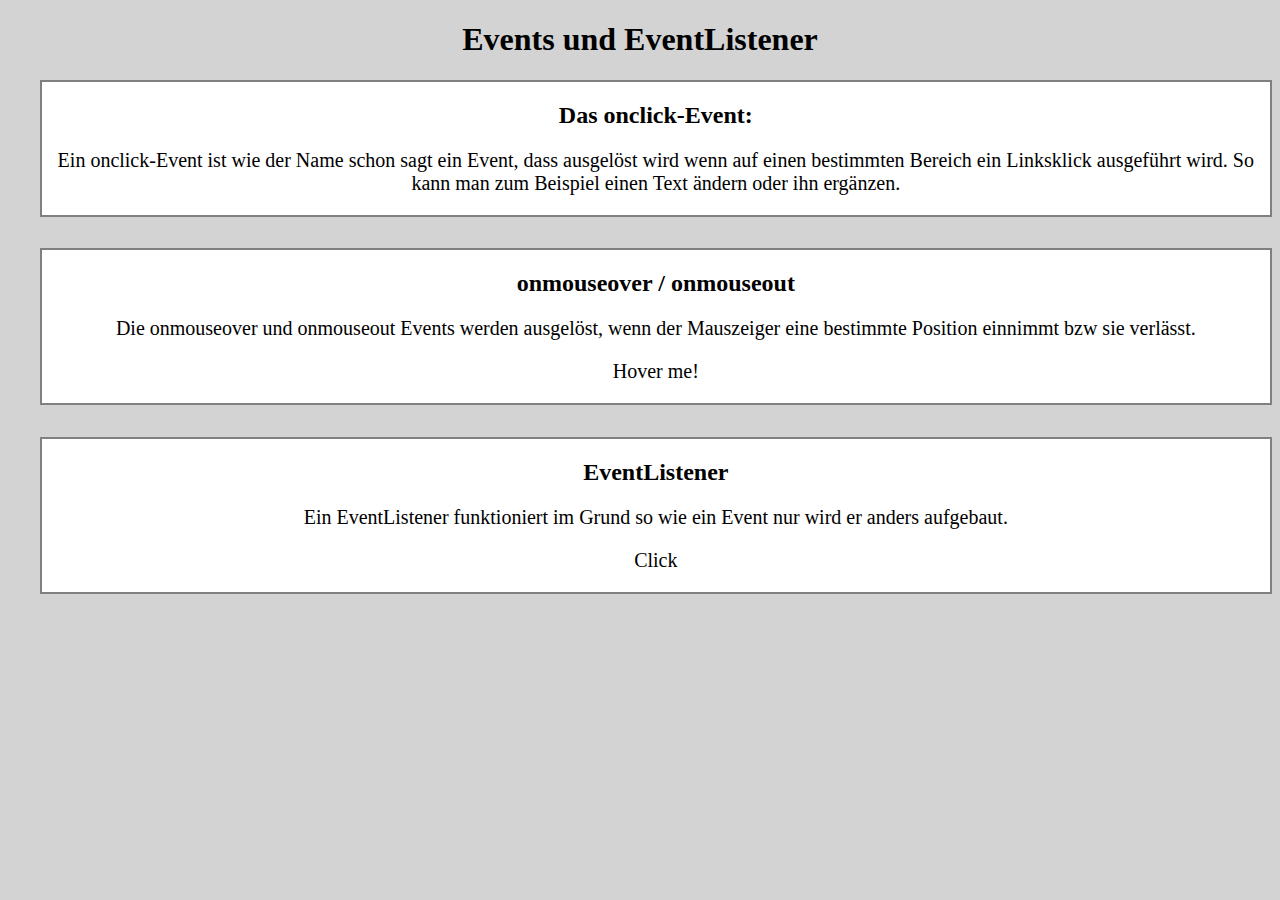
<file: events.html>
<!DOCTYPE html>
<html lang="de">
    
    <head>
        <meta charset="UTF-8">
        <title>Beispiele zu Events</title>
        
        <link rel="stylesheet" type="text/css" href="CSS/style.css">
        
    </head>
    
    <body>
        
        <header>
          
            <h1>Events und EventListener</h1>
           
        </header>
        
        <main>
            
            <section class="s1">
                <h2>Das onclick-Event:</h2>
                    
                    <p onclick="change()"> Ein onclick-Event ist wie der Name schon sagt ein Event, dass ausgelöst wird wenn auf einen bestimmten Bereich ein Linksklick ausgeführt wird. So kann man zum Beispiel einen Text ändern oder ihn ergänzen.</p>
                    <p id="onclickDemo"></p>
            </section>
            
            <section class="s2">
                
                <h2>onmouseover / onmouseout</h2>
                <p>Die onmouseover und onmouseout Events werden ausgelöst, wenn der Mauszeiger eine bestimmte Position einnimmt bzw sie verlässt.</p>
                <p onmouseover="hover(this)" onmouseout="nohover(this)">Hover me!</p>
                <p id="over"></p>
            
            </section>
            
            <section class="s3">
            
                <h2>EventListener</h2>
                <p>Ein EventListener funktioniert im Grund so wie ein Event nur wird er anders aufgebaut.</p>
                <p id="testListener">Click</p>
            
            
            </section>
            
            
        </main>
        
        <footer>
           <!--© 2015 Kai Karren-->
        </footer>
        <script src="JS/script.js"></script>
    </body>
    
</html>
</file>
<file: CSS/style.css>
body{

    background-color:lightgrey;
}

header{

    min-height: 30px;
    text-align: center;
    
}
main{
    
    width:100%;
    heigth:100%;
    text-align: center;
    
}
footer{
    
    width:100%;
    text-align: center;
    float:right;
    
}
h2{

    text-align: center;
    
}

nav{

    

}

p{

   font-style:"Times New Roman", Times, serif;
   font-size: 20px;

}
.s1{

    width:95%%;
    border:2px solid grey;
    background-color: white;
    margin-left:2.5%;
    
}
.s2{

    width:95%%;
    border:2px solid grey;
    background-color: white;
    margin: 2.5% 0 0 2.5%;
    

}
.s3{

    width:95%%;
    border:2px solid grey;
    background-color: white;
    margin: 2.5% 0 0 2.5%;

}



#aChange:link , #aChange:visited{

    display:block;
    background-color:none;
    text-transform: uppercase;
    padding:0.1%;
    text-decoration: none;
    color:black;
    width:50%;
    text-align: center;
    margin-left:25%;

}

.v1{

    border:2px solid grey;
    border-radius:5px;
    background-color:white;


}

.a2:link , .a2:visited{
    
    display:block;
    background-color:darkslategrey;
    text-transform: uppercase;
    padding:0.5%;
    text-decoration: none;
    color:black;
    width:24%;
    text-align: center;
    float:left;
    


}
#hover{

    text-align: center;
    
}


@media screen and (max-width:1000px){

.s1{

    width:100%;
    border:2px solid grey; 
    margin:auto;
}
.s2{

    width:100%;
    border:2px solid grey;
    margin:auto;
    margin-top:5%;
    
}
    
.s3{

    width:100%;
    border:2px solid grey;
    margin:auto;
    margin-top:5%;
    
}
.a2:link , .a2:visited{
    
    display:block;
    background-color:coral;
    text-transform: uppercase;
    padding:0.5%;
    text-decoration: none;
    color:black;
    width:25%;
    min-height: 36px;
    text-align: center;
    float:left;
    


}
    
header{

    min-height: 40px;

}

}
</file>
